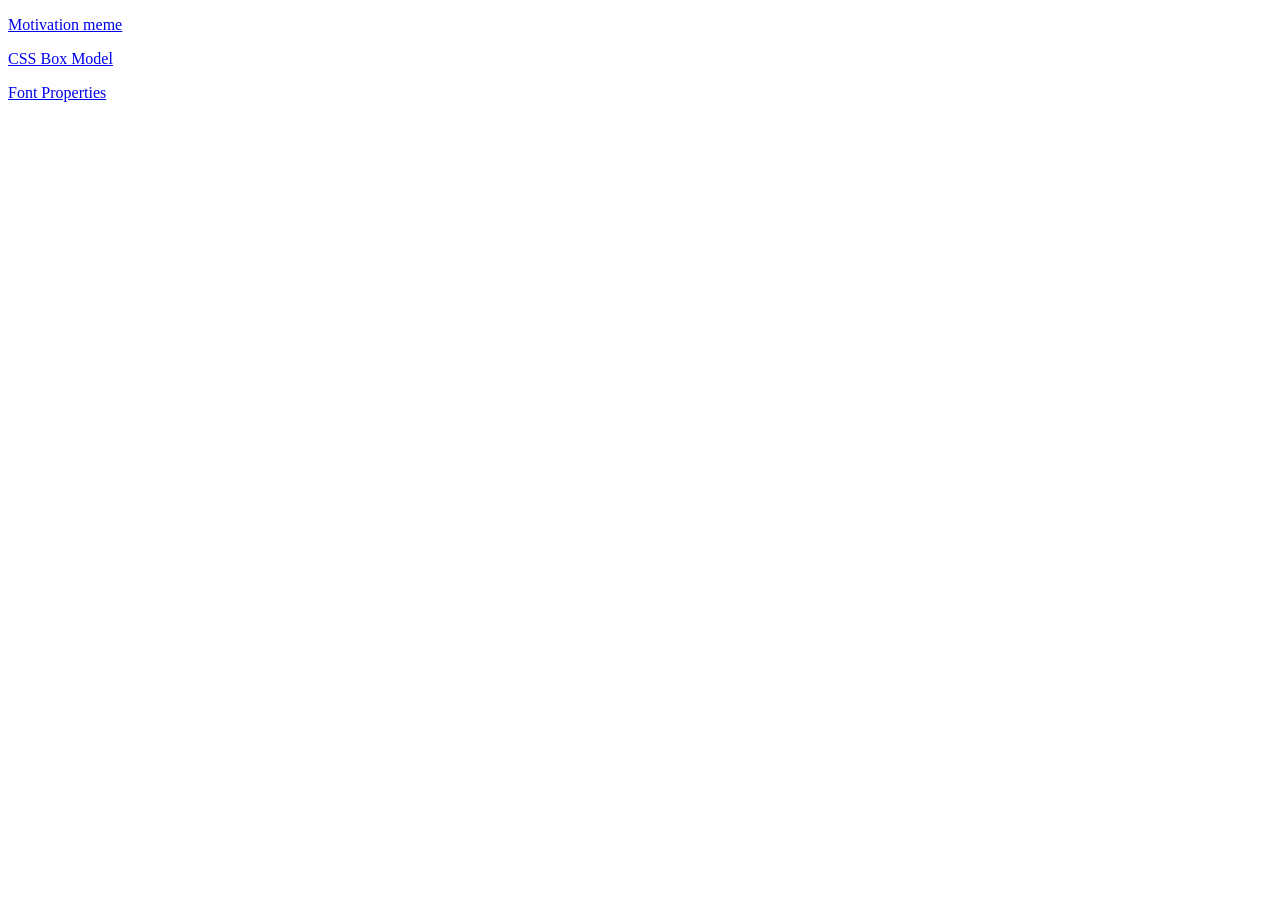
<file: index.html>
<!DOCTYPE html>
<html lang="en">
<head>
    <meta charset="UTF-8">
    <meta name="viewport" content="width=<device-width>, initial-scale=1.0">
    <title>Document</title>
</head>
<body>
<a href="./6.4 Motivation Meme Project/6.4 Motivation Meme Project/index.html"><P>Motivation meme</P></a>
<a href="./CSS box model/index.html"><p>CSS Box Model</p></a>
<a href="./Font Properties/index.html"><p>Font Properties</p></a>

</body>
</html>
</file>
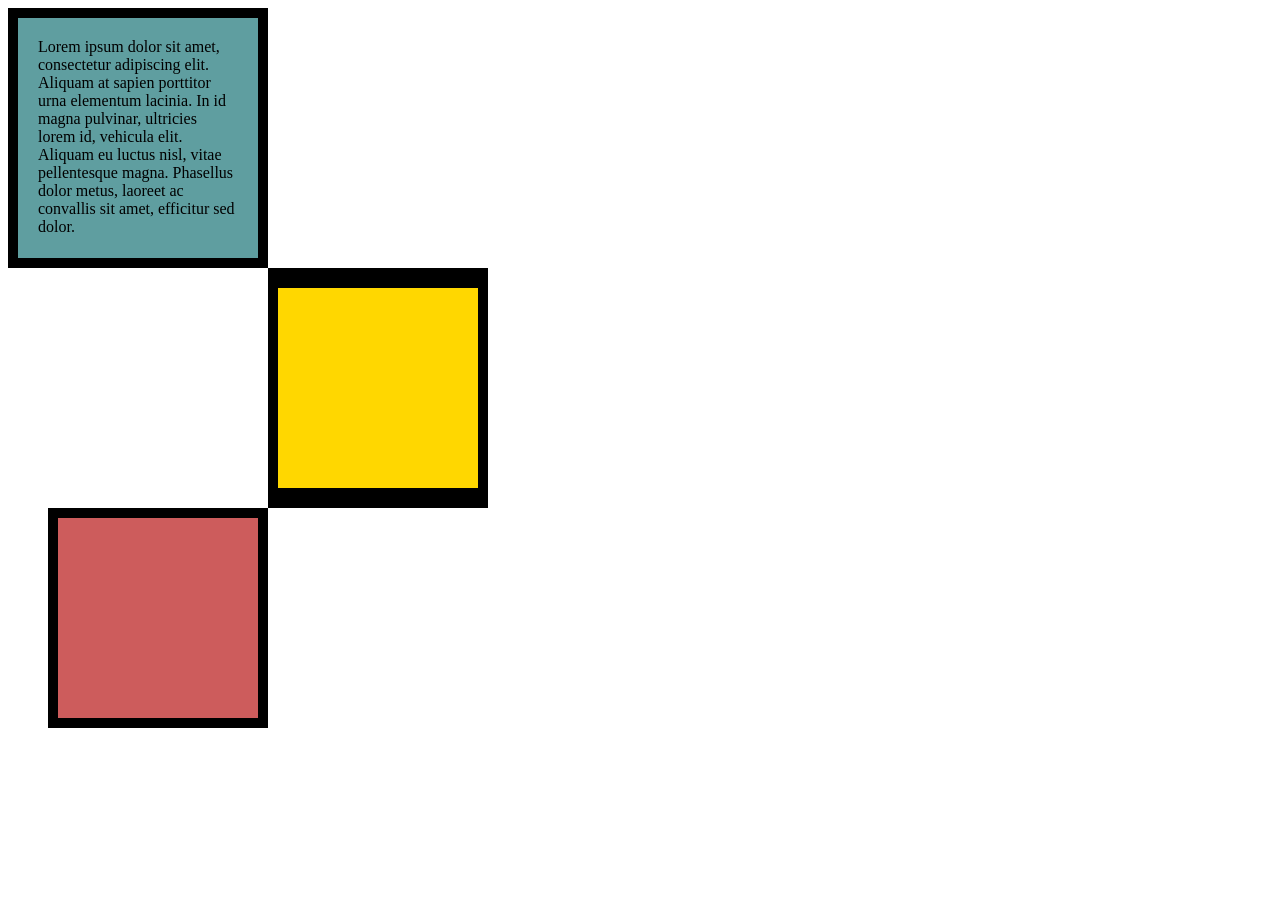
<file: CSS box model/index.html>
<!DOCTYPE html>
<html lang="en">

<head>
  <meta charset="UTF-8">
  <title>CSS Box Model</title>
  <style>
    /* Write your CSS code here */
    
    div {
      width: 200px;
      height: 200px;
    }
  
    .box1 {
      background-color: cadetblue;
    }
    .box2 {
      background-color: gold;
      margin-left: 260px;
    }
    .box3 {
      background-color: indianred;
      margin-left: 40px;
    }
    .box1 {
      padding: 20px;
      border: 10px solid black;
    }
    .box1 p {
      margin: 0;
    }
    .box2 {
      border-top: 20px solid black;
      border-bottom: 20px solid black;
      border-left: 10px solid black;
      border-right: 10px solid black;
    }
    .box3 {
      border: 10px solid black;
    }
    div {
      margin: 0;
    }
  </style>
</head>

<body>
  <!-- TODOs:
1. Create 3 Boxes using the div element.
2. Set their sizes to 200px heigh by 200px wide.
3. Set different background colors for each of the boxes (I used cadetblue, gold and indianred).
4. Add a paragraph <p> element into the first div and add the following words:
    Lorem ipsum dolor sit amet, consectetur adipiscing elit. Aliquam at sapien porttitor urna elementum lacinia. In
    id magna pulvinar, ultricies lorem id, vehicula elit. Aliquam eu luctus nisl, vitae pellentesque magna. Phasellus
    dolor metus, laoreet ac convallis sit amet, efficitur sed dolor.
5. Set the 1st div to have 20px padding all around with a black 10px border.
6. Fix the style of the <p> element to remove all margins.
Hint: Use the CSS inspector in Chrome.
7. Set the 2nd div to have a 20px border on top and bottom and 10px border left and right. (See goal image)
8. Set the 3rd div to have a 10px border 
9. Set the margins for the divs so that each box corner touches the other. (See the goal image)
-->

  
  <div class="box1">
    <p>Lorem ipsum dolor sit amet, consectetur adipiscing elit. Aliquam at sapien porttitor urna elementum lacinia. In
    id magna pulvinar, ultricies lorem id, vehicula elit. Aliquam eu luctus nisl, vitae pellentesque magna. Phasellus
    dolor metus, laoreet ac convallis sit amet, efficitur sed dolor.</p>
  </div>
  
  <div class="box2">
  </div>
  
  <div class="box3">
  </div>

</body>

</html>
</file>
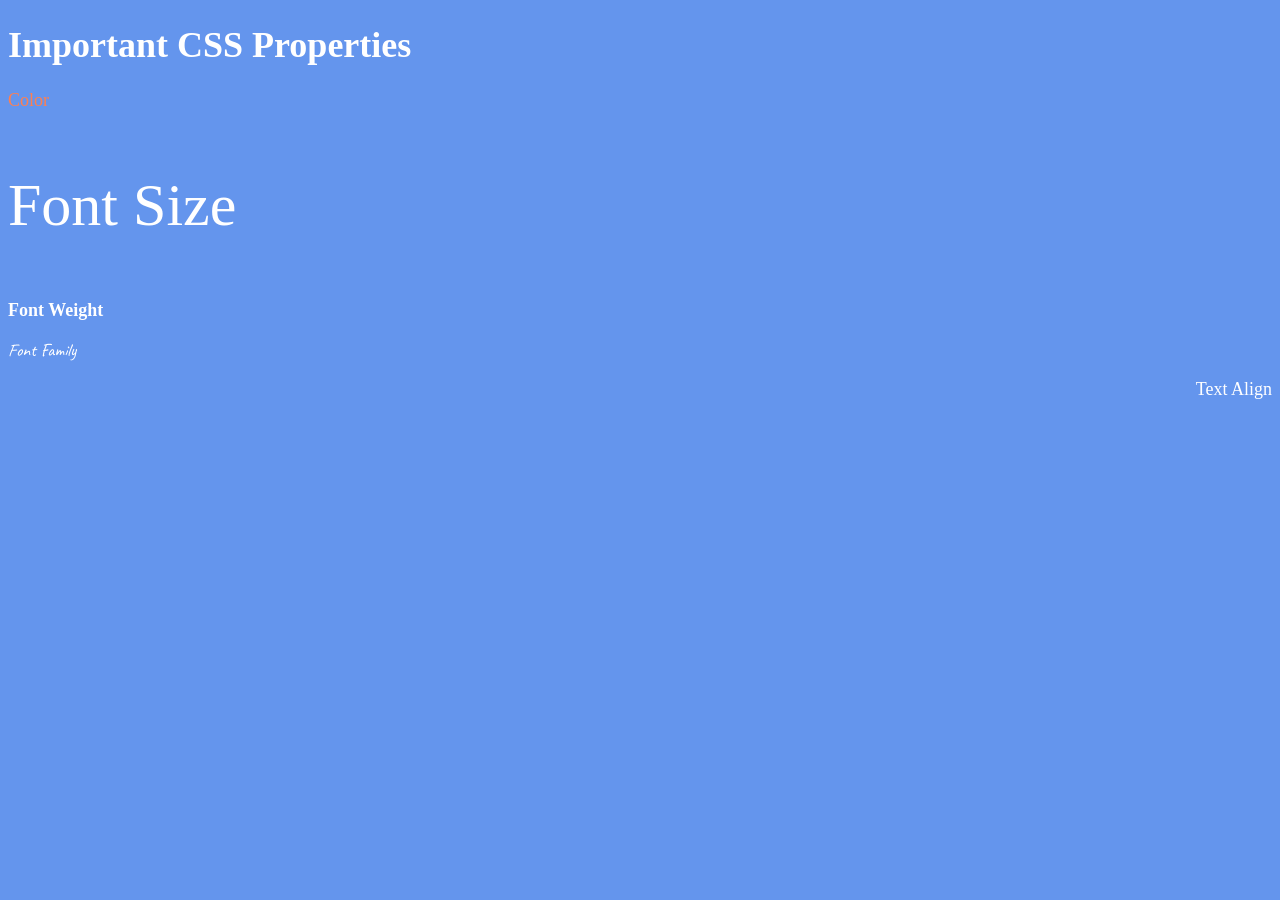
<file: Font Properties/index.html>
<!DOCTYPE html>
<html lang="en">

<head>
  <meta charset="UTF-8">
  <title>CSS Properties</title>
  <style>
    @import url('https://fonts.googleapis.com/css2?family=Bpmf+Huninn&family=Caveat:wght@400..700&family=Monsieur+La+Doulaise&display=swap');
    body {
      background-color: cornflowerblue;
      color: white;
      font-size: 18px;
    }
    .p1{
      color: coral;
    }
    .p2{
      font-size: 2rem;
    }
    .p3{
      font-weight: 900;
    }
    .p4{
        font-family: "Caveat", cursive;
  font-optical-sizing: auto;
  font-weight: 100;
  font-style: normal;
    }
    .p5{
      text-align: end;
    }
    html {
      font-size: 30px;
    }
    /* Don't change the CSS above, add Your CSS below */

    
  </style>
</head>

<body>
  <h1>Important CSS Properties</h1>
  <p class="p1">Color</p>
  <p class="p2">Font Size</p>
  <p class="p3">Font Weight</p>
  <p class="p4">Font Family</p>
  <p class="p5">Text Align</p>

  <!-- TODOs
  1. Change the color of <p>Color</p> to "coral" color.
  2. Change the font size of <p>Font Size</p> to 2X the size of the root font size.
  3. Change the font weight of <p>Font Weight</p> to 900.
  4. Change the font family of <p>Font Family</p> to the Google font Caveat with regular (400) font weight.
  Link: https://fonts.google.com/specimen/Caveat
  5. Change the <p>Text Align</p> to right align.
  6. Change the the root (html element) font size to 30px -->
</body>

</html>
</file>
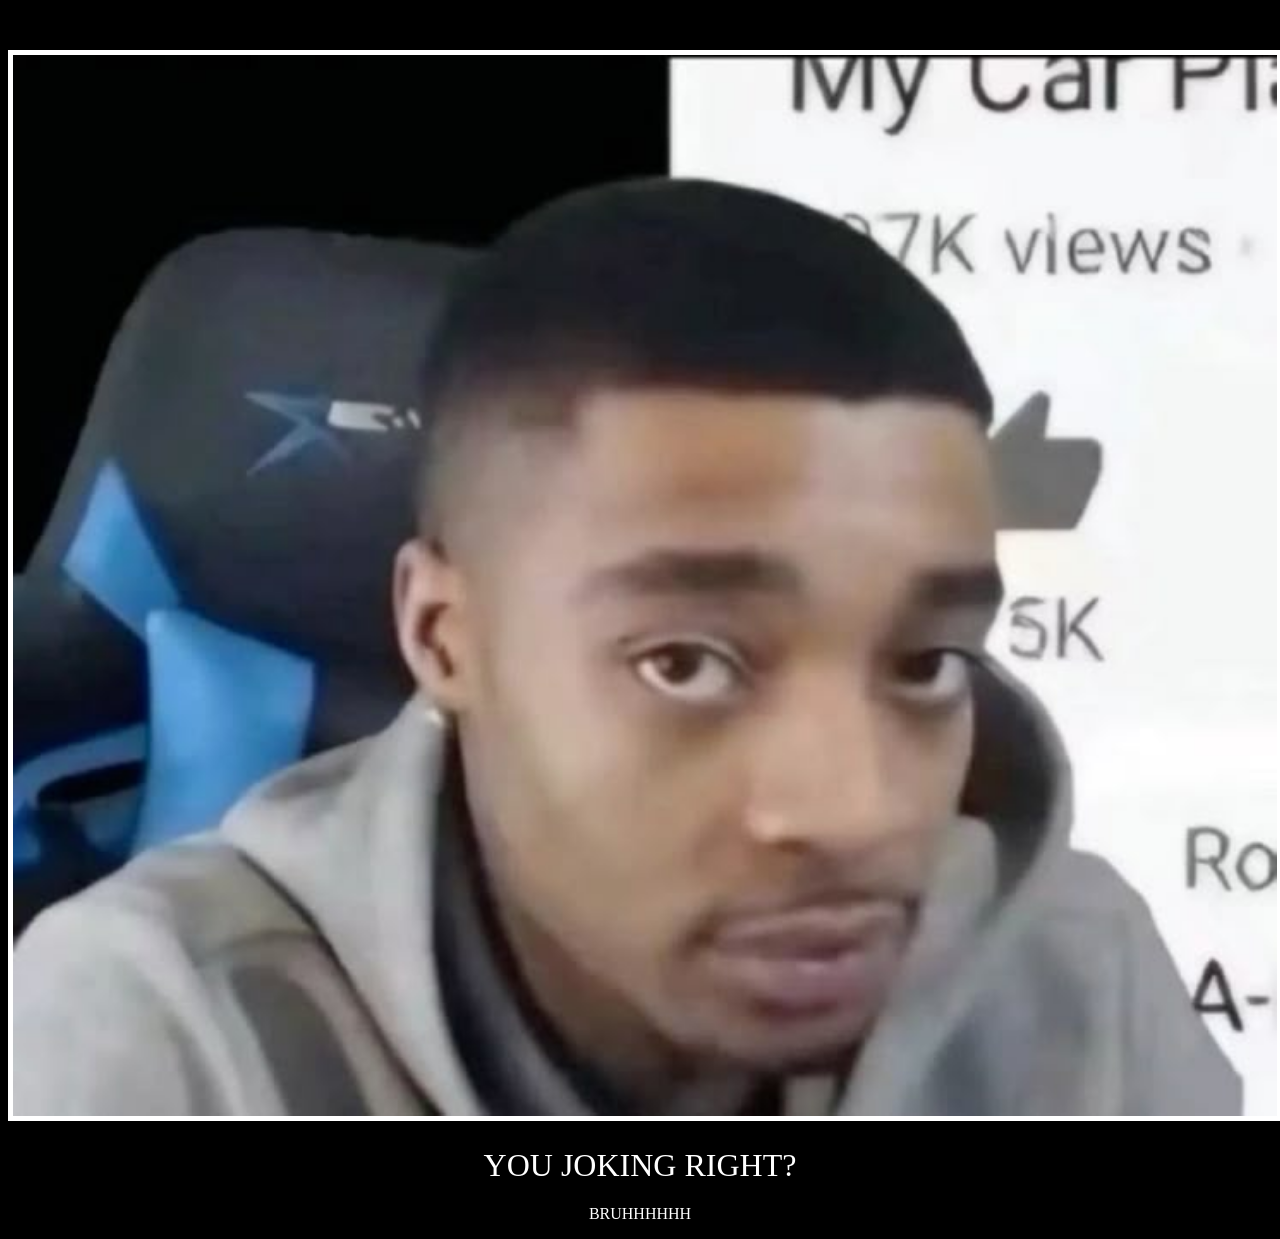
<file: 6.4 Motivation Meme Project/6.4 Motivation Meme Project/index.html>
<!-- 
  TODO: Create a motivational post website.
Style it how ever you like. 
Look at the goal image for inspiration.
But it must have the following features:
1. The main h1 text should be using the Regular Libre Baskerville Font from Google Fonts:
  https://fonts.google.com/specimen/Libre+Baskerville
2. The text should be white and background black.
3. Add your own image into the images folder inside assets. It should have a 5px white border.
4. The text should be center aligned.
5. Create a div to contain the h1, p and img elements. Adjust the margins so that the image and text are centered on the page. 
  Hint: You horizontally center a div by giving it a width of 50% and a margin-left of 25%.
  Hint: Set the image to have a width of 100% so it fills the div. 
6. Read about the text-transform property on MDN docs to make the h1 uppercase with CSS.
  https://developer.mozilla.org/en-US/docs/Web/CSS/text-transform 
-->
  <!DOCTYPE html>
  <html lang="en">
  <head>
    <meta charset="UTF-8">
    <meta name="viewport" content="width=device-width, initial-scale=1.0">
    <title>Document</title>
    <link 
    rel="stylesheet"
    href="./style.css"
      
  </head>
  <body>
    <div><img class="img" src="./assets/images/e9bc63661e16451a22b61fa114f0c3b5.jpg" ></div>
    <h1>YOU JOKING RIGHT?</h1>
    <p>BRUHHHHHH</p></div>
  </body>
  </html>
</file>
<file: 6.4 Motivation Meme Project/6.4 Motivation Meme Project/style.css>
body {
  background-color: black;       
  color: white;       
  text-align: center;       
  margin-top: 50px;     
}     
h1 {       
  font-family: "Libre Baskerville", serif;       
  font-optical-sizing: auto;       
  font-weight: 400;       
  font-style: normal;       
  text-transform: uppercase;     
}      
img {       
  border: 5px solid white;       
  width: 100%;     
}     
.container {      
   width: 50%;       
  margin-left: 25%;     
}
</file>
